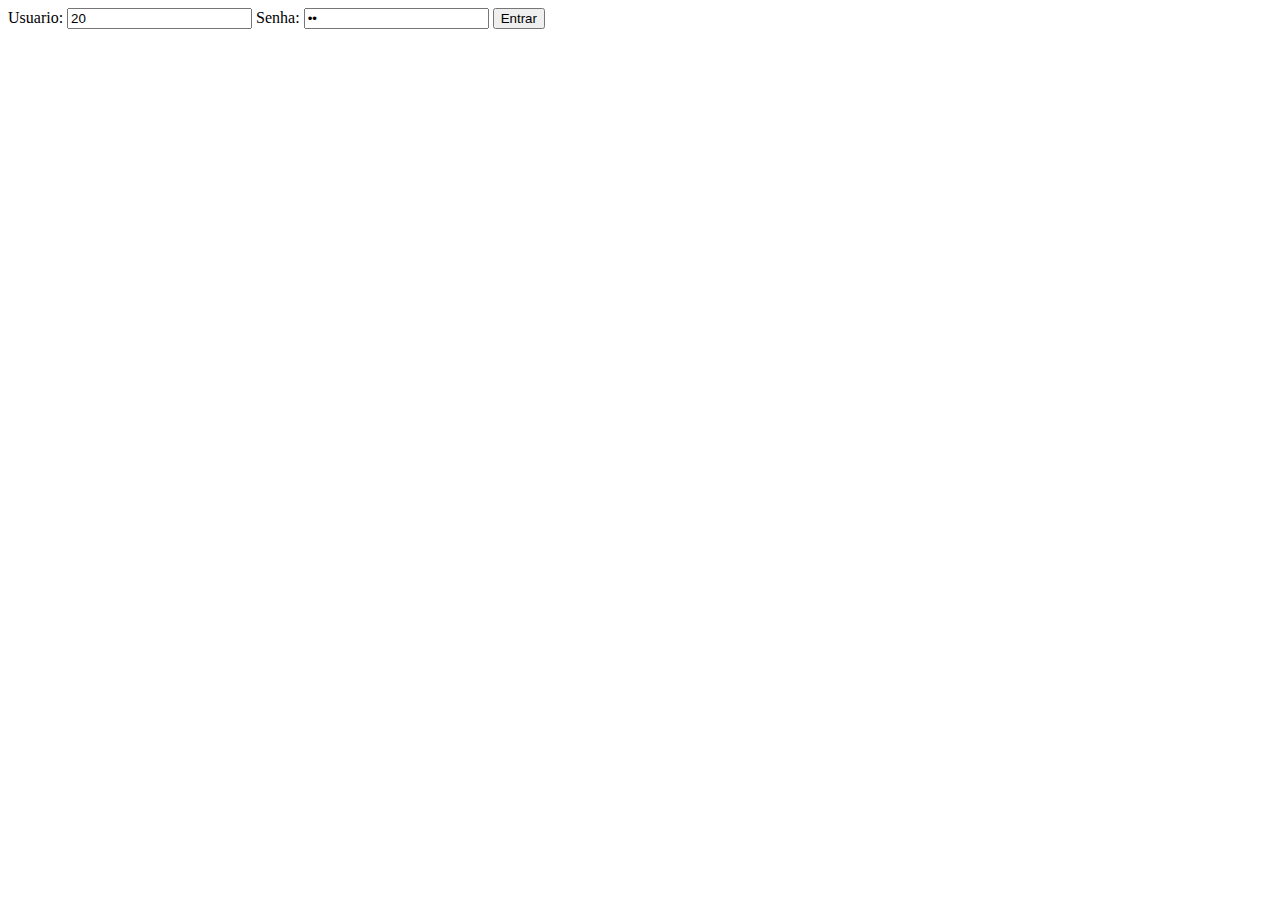
<file: lista5/exer3.html>
<!DOCTYPE html>
<html>
    <head>
        <title>Verificando login</title>
    </head>
    <body>
        <form method="GET" action="exer3.php">
            Usuario: <input type="text" value="20" name="usuario">
            Senha: <input type="password" value="20" name="senha">

            <input type="submit" value="Entrar">

        </form>
    </body>
</html>
</file>
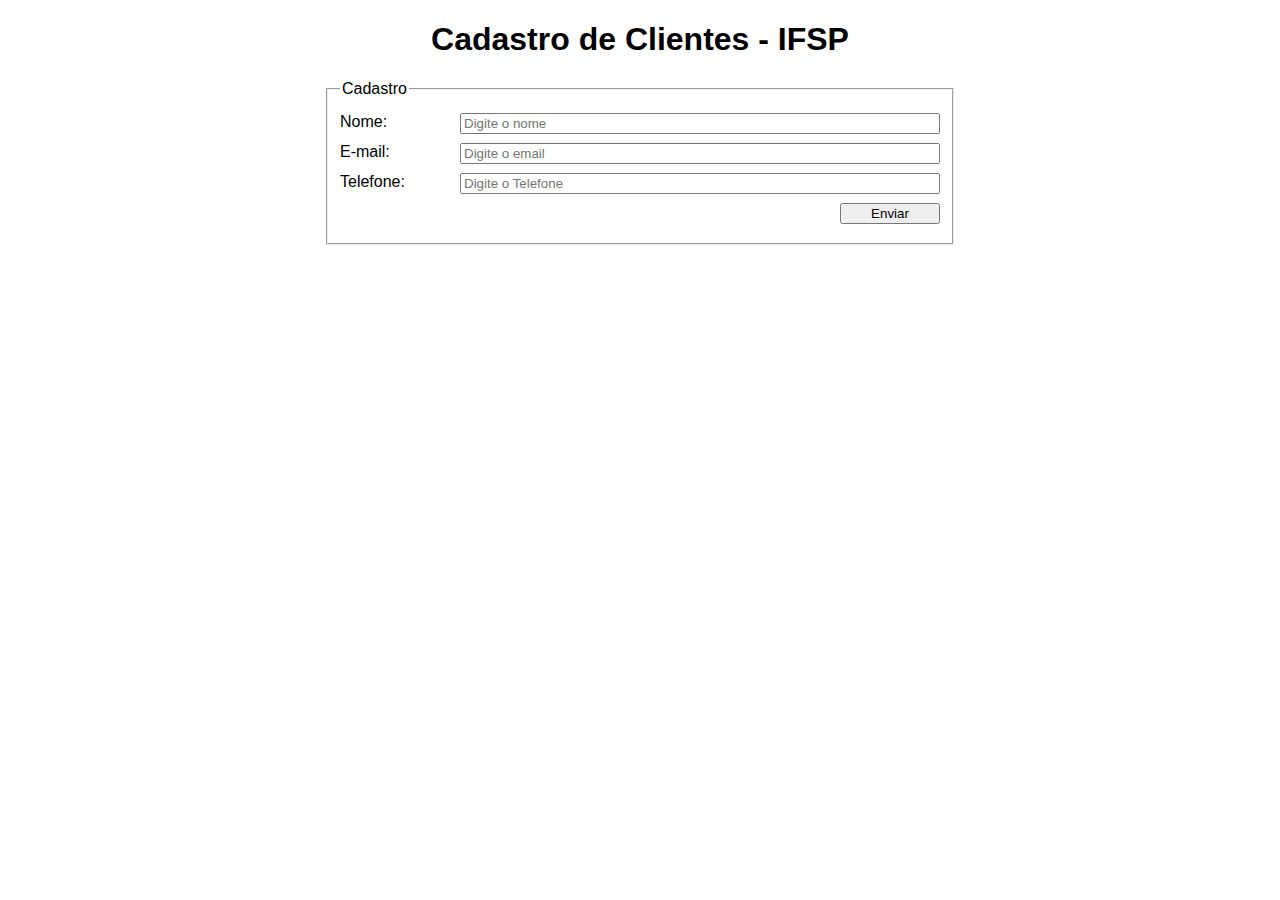
<file: projeto01/cadastro_usuario.html>
<!DOCTYPE html>
<html lang="en">
<head>
    <meta charset="UTF-8">
    <meta http-equiv="X-UA-Compatible" content="IE=edge">
    <meta name="viewport" content="width=device-width, initial-scale=1.0">
    <title>Cadastro de clientes</title>
    <link rel="stylesheet" href="estilo.css">
</head>
<body>
    <h1>Cadastro de Clientes  - IFSP</h1>
    <div id="teste">
        <form method="post" action="cadastro_usuario.php">
            <fieldset>
                <legend>Cadastro</legend>
                <div class="form-item">
                    <label for="nome">Nome:</label>
                    <input type="text" id="nome" name="nome" placeholder="Digite o nome">
                </div>
                <div class="form-item">
                    <label for="email">E-mail:</label>
                    <input type="email" id="email" name="email" placeholder="Digite o email">
                </div>
                <div class="form-item">
                    <label for="telefone">Telefone:</label>
                    <input type="text" id="telefone" name="telefone" placeholder="Digite o Telefone">
                </div>
                <div class="form-item">
                    <input id="btn" type="submit" value="Enviar" >
                </div>
            </fieldset>
        </form>
    </div>
</body>
</html>
</file>
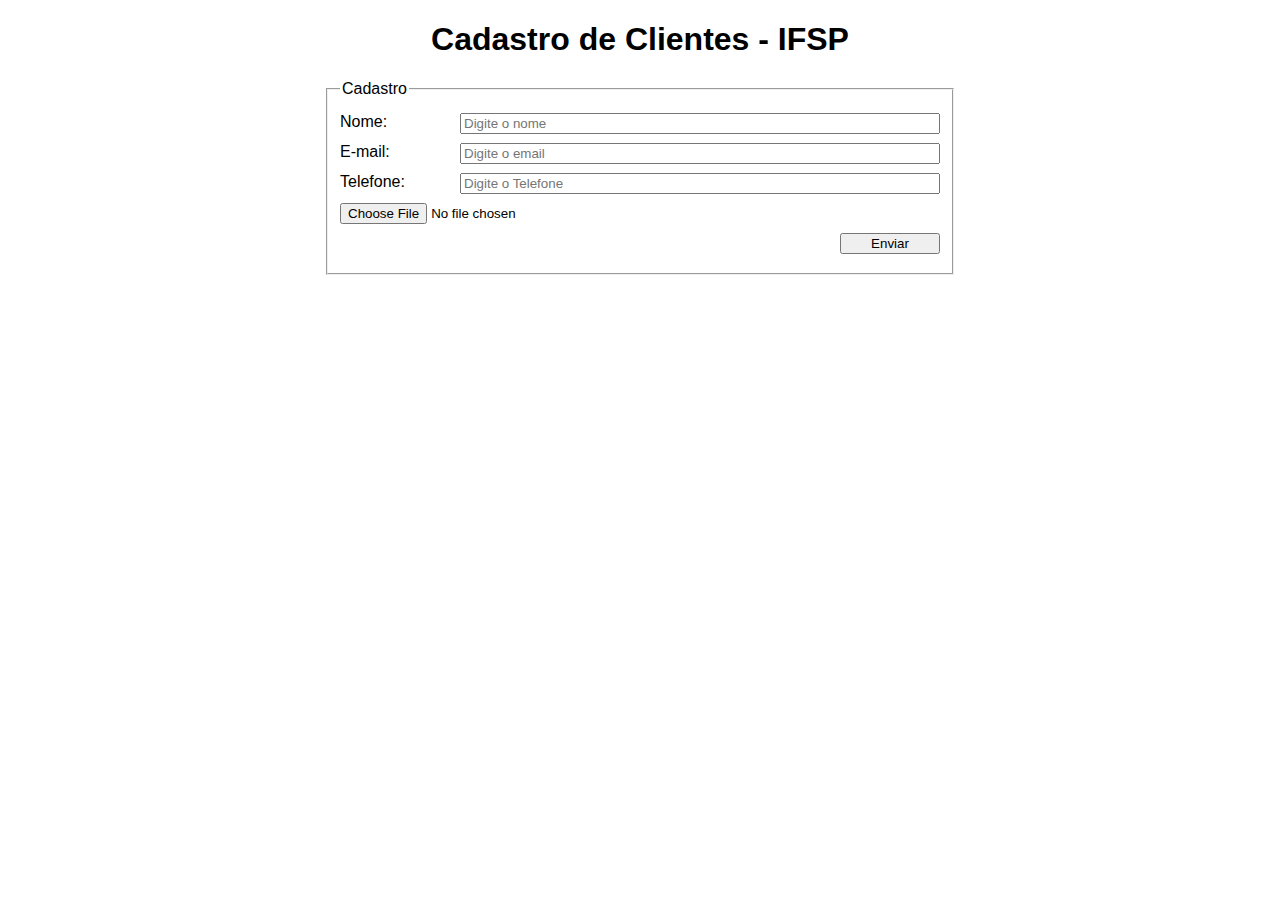
<file: projeto02/cadastro_usuario.html>
<!DOCTYPE html>
<html lang="en">
<head>
    <meta charset="UTF-8">
    <meta http-equiv="X-UA-Compatible" content="IE=edge">
    <meta name="viewport" content="width=device-width, initial-scale=1.0">
    <title>Cadastro de clientes</title>
    <link rel="stylesheet" href="estilo.css">
</head>
<body>
    <h1>Cadastro de Clientes  - IFSP</h1>
    <div id="teste">
        <form method="post" action="cadastro_usuario.php" enctype="multipart/form-data"> <!-- ectype habilita o formulário submeter além de dados, arquivos-->
            <fieldset>
                <legend>Cadastro</legend>
                <div class="form-item">
                    <label for="nome">Nome:</label>
                    <input type="text" id="nome" name="nome" placeholder="Digite o nome">
                </div>
                <div class="form-item">
                    <label for="email">E-mail:</label>
                    <input type="email" id="email" name="email" placeholder="Digite o email">
                </div>
                <div class="form-item">
                    <label for="telefone">Telefone:</label>
                    <input type="text" id="telefone" name="telefone" placeholder="Digite o Telefone">
                </div>
                <div class="form-item">
                    <input type="file" id="foto" name="foto" accept="image/*"/> <!-- Accept indica quais tipos de arquivos (file) você vai aceitar que o usuário submeta-->
                </div>
                <div class="form-item">
                    <input id="btn" type="submit" value="Enviar" >
                </div>
            </fieldset>
        </form>
    </div>
</body>
</html>
</file>
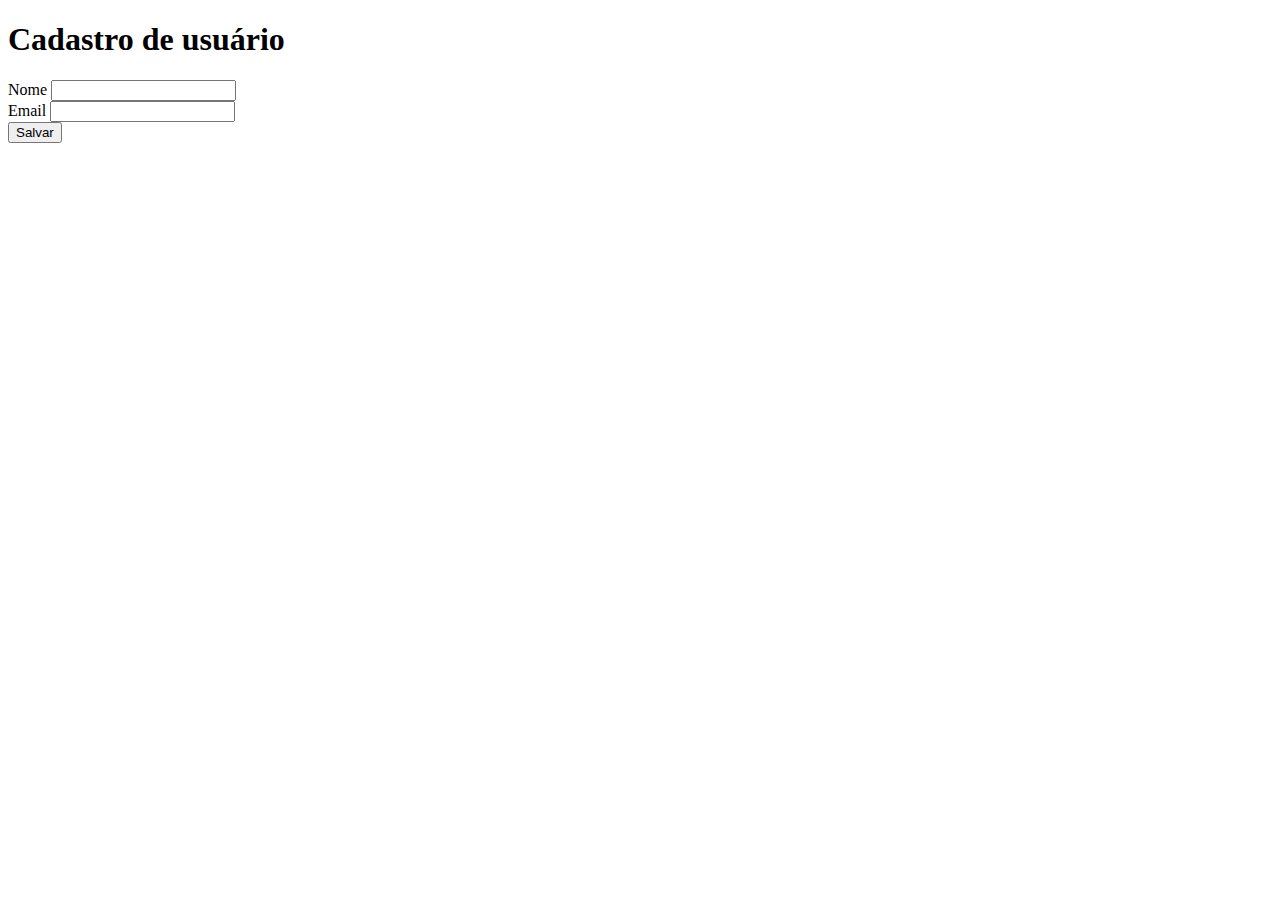
<file: aula6/cadastro/cadastro.html>
<!DOCTYPE html>
<html lang="en">
<head>
    <meta charset="UTF-8">
    <meta http-equiv="X-UA-Compatible" content="IE=edge">
    <meta name="viewport" content="width=device-width, initial-scale=1.0">
    <title>Document</title>
</head>
<body>
    <h1>Cadastro de usuário</h1>
    <form action="cadastro.php" method="GET">
        <div>
            <label for="nome">Nome</label>
            <input type="text" name="nome">
        </div>
        <div>
            <label for="">Email</label>
            <input type="email" name="email">
        </div>
        <button type="submit">Salvar</button>

    </form>
    
</body>
</html>
</file>
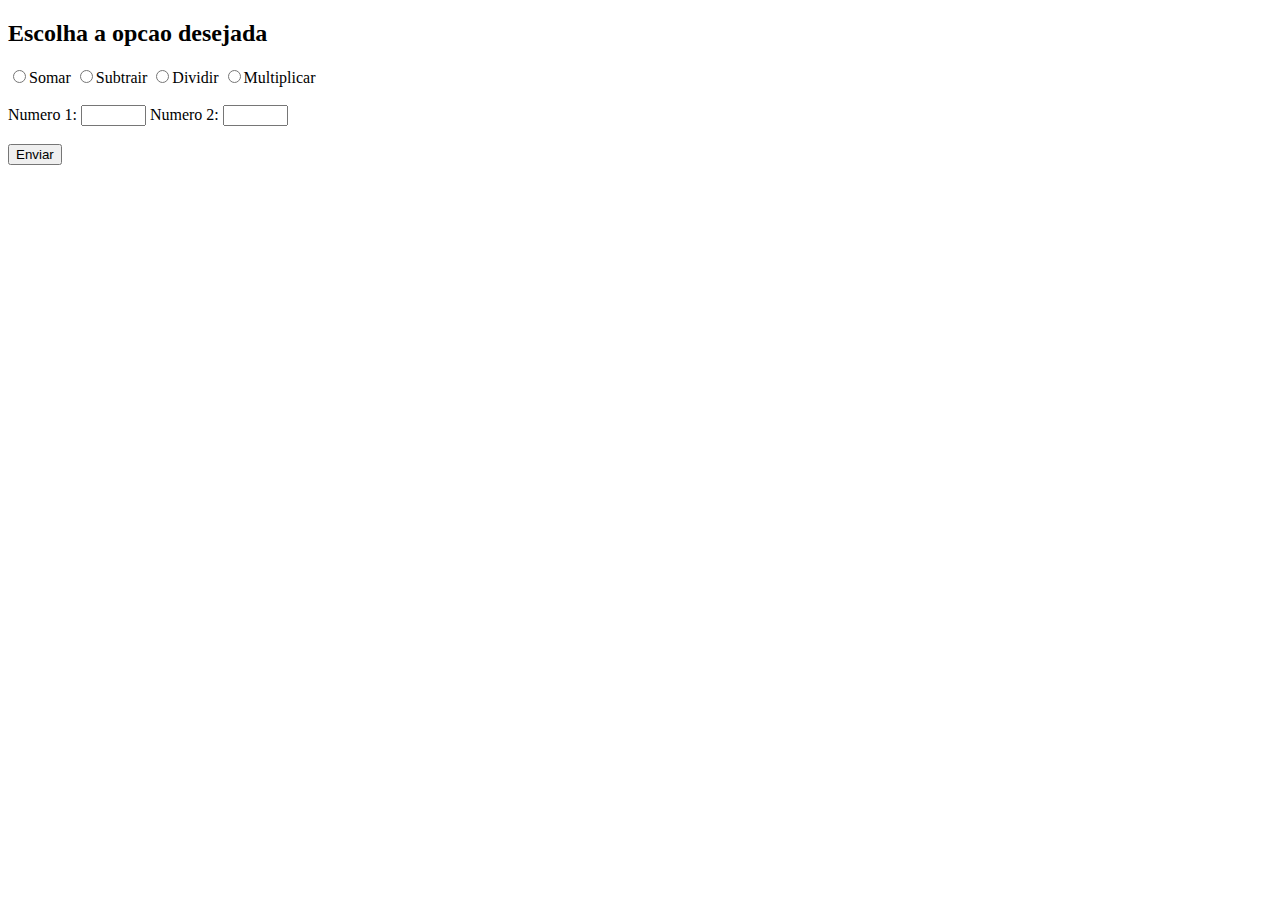
<file: lista4/exer1/exer1.html>
<!DOCTYPE html>
<html>
    <head>
        <title>Escolha a opção desejada</title>       
    </head>
    <body>
        <form method="GET" action="exer1.php">
            <h2>Escolha a opcao desejada</h2>
            <input type="radio" name="operacao" value="Somar">Somar
            <input type="radio" name="operacao" value="Subtrair">Subtrair
            <input type="radio" name="operacao" value="Dividir">Dividir
            <input type="radio" name="operacao" value="Multiplicar">Multiplicar
            <br>
            <br>
            Numero 1: <input type="text" size="5" name="num1">
            Numero 2: <input type="text" size="5" name="num2">
            <br>
            <br>
            <input type="submit" value="Enviar">    
        </form>
    </body>
</html>
</file>
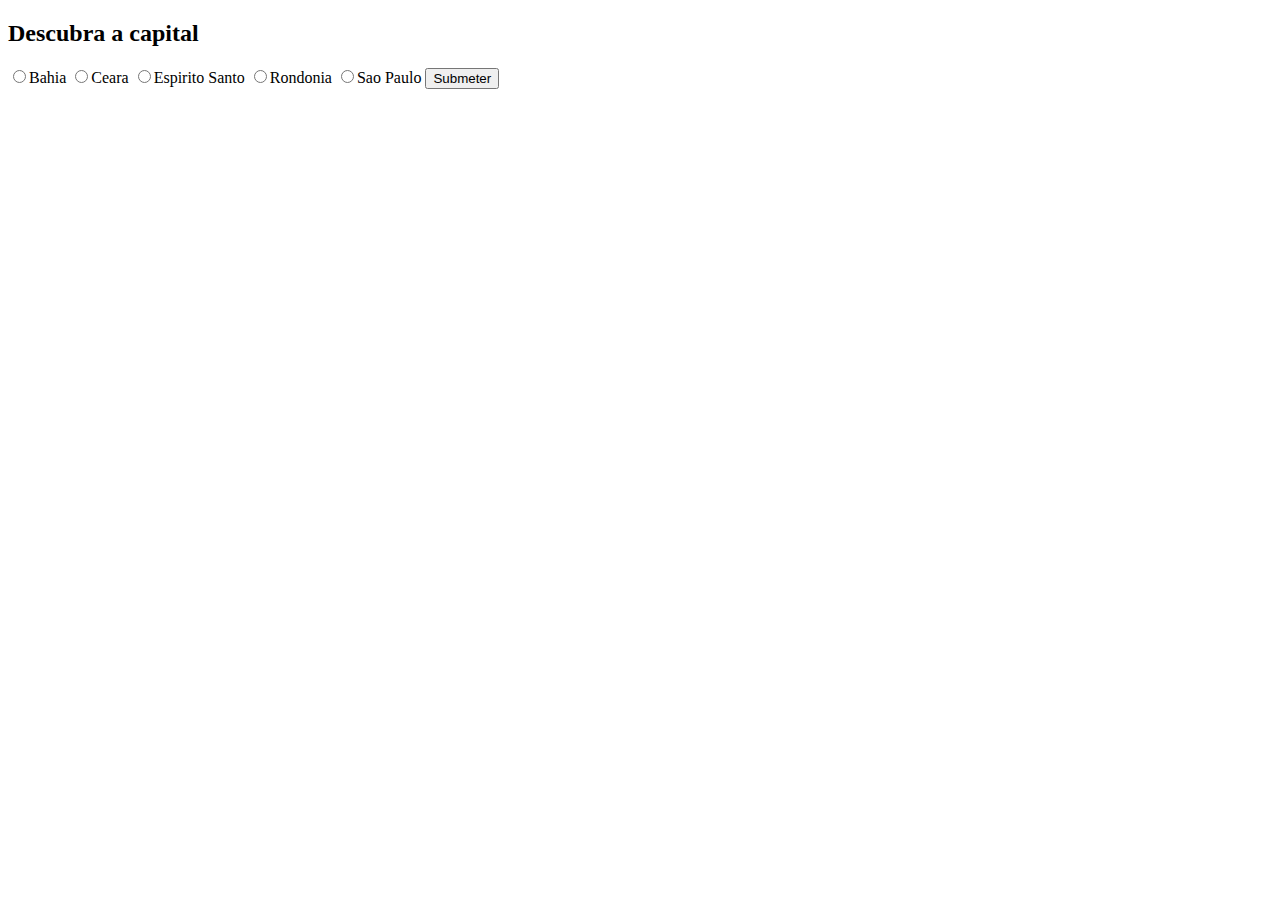
<file: lista4/exer3/exer3.html>
<!DOCTYPE html>
<html>
    <head>
        <title>Qual a capital</title>
    </head>
    <body>
        <form method = "GET" action = "exer3.php">
            <h2>Descubra a capital</h2>
            <input type="radio" name="estado" value="Bahia">Bahia
            <input type="radio" name="estado" value="Ceara">Ceara
            <input type="radio" name="estado" value="Espirito Santo">Espirito Santo
            <input type="radio" name="estado" value="Rondonia">Rondonia
            <input type="radio" name="estado" value="São Paulo">Sao Paulo

            <input type="submit" value="Submeter">
        </form>
    </body>
</html>
</file>
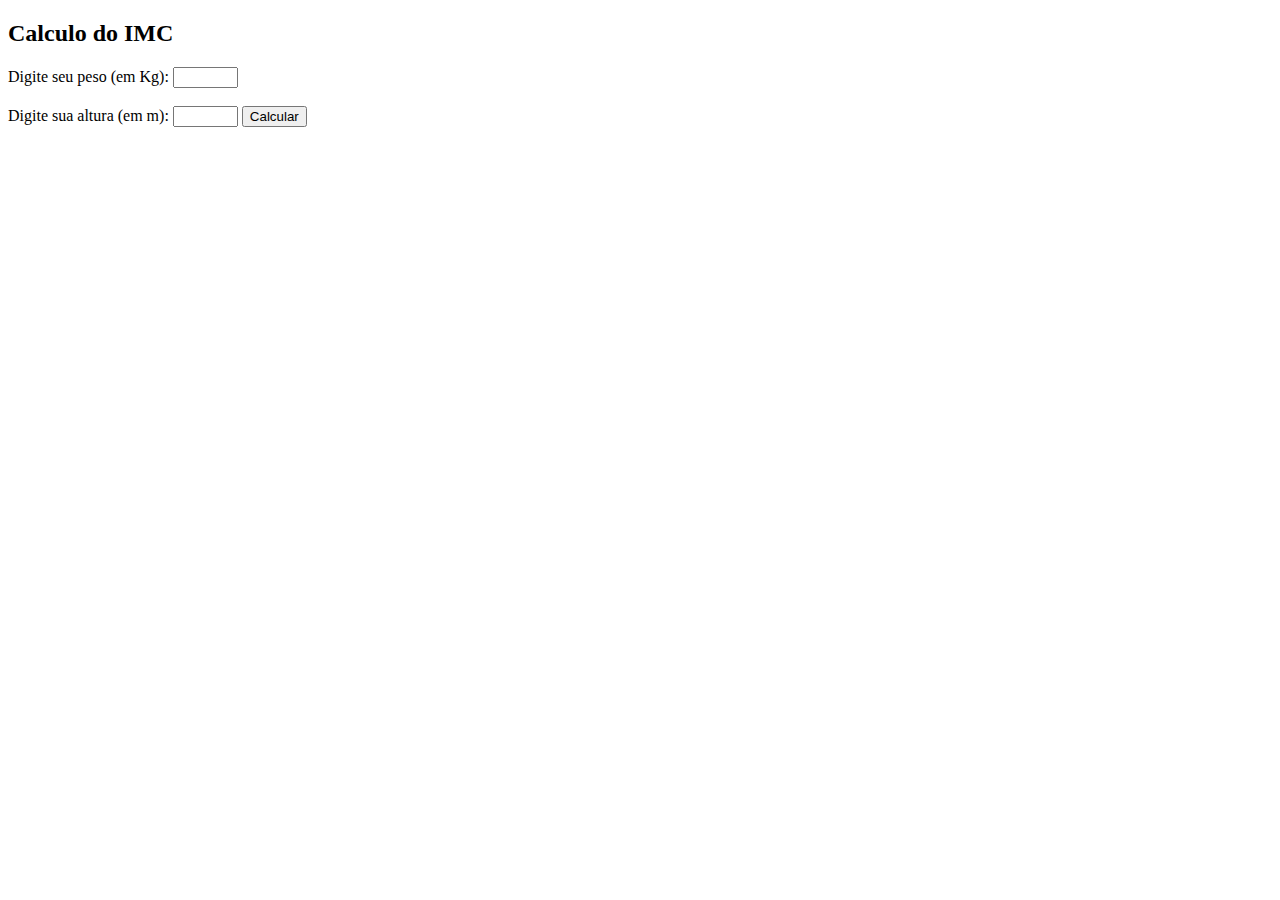
<file: prova1bim/exer3/exer3.html>
<!DOCTYPE html>
<html>
    <head>
        <title>Cálculo do IMC</title>
    </head>
    <body>
        <form method = "GET" action = "exer3.php">
            <h2>Calculo do IMC</h2>
            Digite seu peso (em Kg): <input type="text" size="5" name="peso">
            <br>
            <br>
            Digite sua altura (em m): <input type="text" size="5" name="altura">
            <input type="submit" value="Calcular">
        </form>
    </body>
</html>
</file>
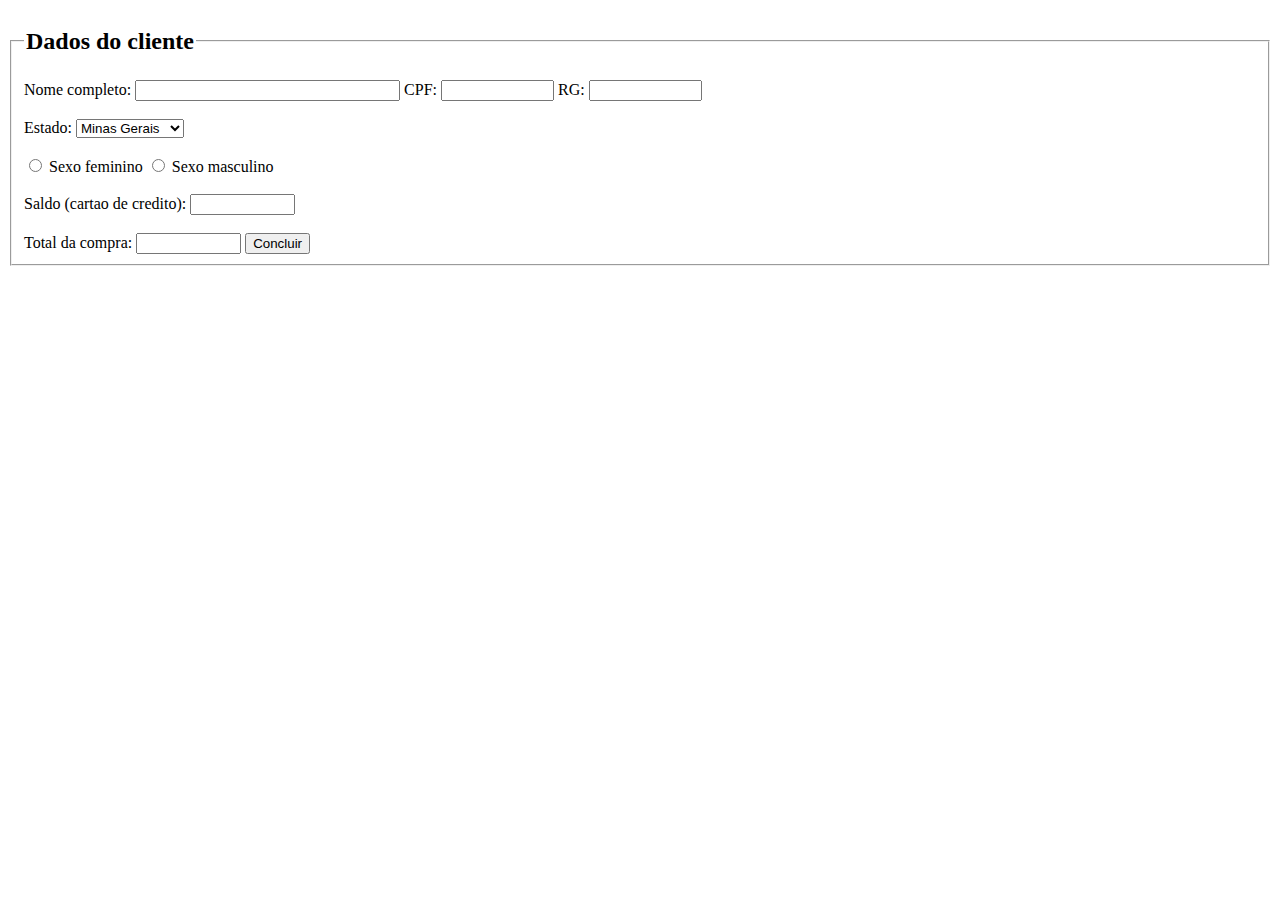
<file: prova1bim/exer4/exer4.html>
<!DOCTYPE html>
<html>
    <head>
        <title>Sistema de compra</title>
    </head>
    <body>
        <form method = "GET" action = "exer4.php">
            <fieldset>
                <legend><h2>Dados do cliente</h2></legend> 
            Nome completo: <input type="text" size="30" name="nome">
            CPF: <input type="text" size="11" name="cpf">
            RG: <input type="text" size="11" name="rg">
            <br>
            <br>
            Estado:
            <select name = "estado" value = "defalt" size = "1">
                <option>Minas Gerais</option>
                <option>Rio de Janeiro</option>
                <option>Sao Paulo</option>
            </select>
            <br>
            <br>
            <input type="radio" name="sexo" value="feminino"> Sexo feminino
            <input type="radio" name="sexo" value="masculino"> Sexo masculino
            <br>
            <br>
            Saldo (cartao de credito): <input type="text" size="10" name="saldo">
            <br>
            <br>
            Total da compra: <input type="text" size="10" name="totalCompra">
            <input type="submit" value="Concluir">
            </fieldset>
        </form>
    </body>
</html>

</html>
</file>
<file: projeto01/estilo.css>
* {
    box-sizing: border-box;
    
  }
html {
    font-family: "Lucida Sans", sans-serif;
}
 
h1{
    text-align: center;
   
}

#teste {
    
    width: 50%;
    margin: 0 auto;
}
.form-item{
    margin-top: 10px;
    margin-bottom: 10px;
    
    height: 20px;;
}

#teste div label {
    display: block;
    width: 20%;
    float: left;
}
#teste div input {
    display: block;
    width: 80%;
    float: left;
}

#teste div #btn {
    width: 100px;
    float: right;
}
#btn:hover{
    background-color: rgb(118, 212, 197);
}
</file>
<file: projeto02/estilo.css>
* {
    box-sizing: border-box;
    
  }
html {
    font-family: "Lucida Sans", sans-serif;
}
 
h1{
    text-align: center;
   
}

#teste {
    
    width: 50%;
    margin: 0 auto;
}
.form-item{
    margin-top: 10px;
    margin-bottom: 10px;
    
    height: 20px;;
}

#teste div label {
    display: block;
    width: 20%;
    float: left;
}
#teste div input {
    display: block;
    width: 80%;
    float: left;
}

#teste div #btn {
    width: 100px;
    float: right;
}
#btn:hover{
    background-color: rgb(118, 212, 197);
}
</file>
